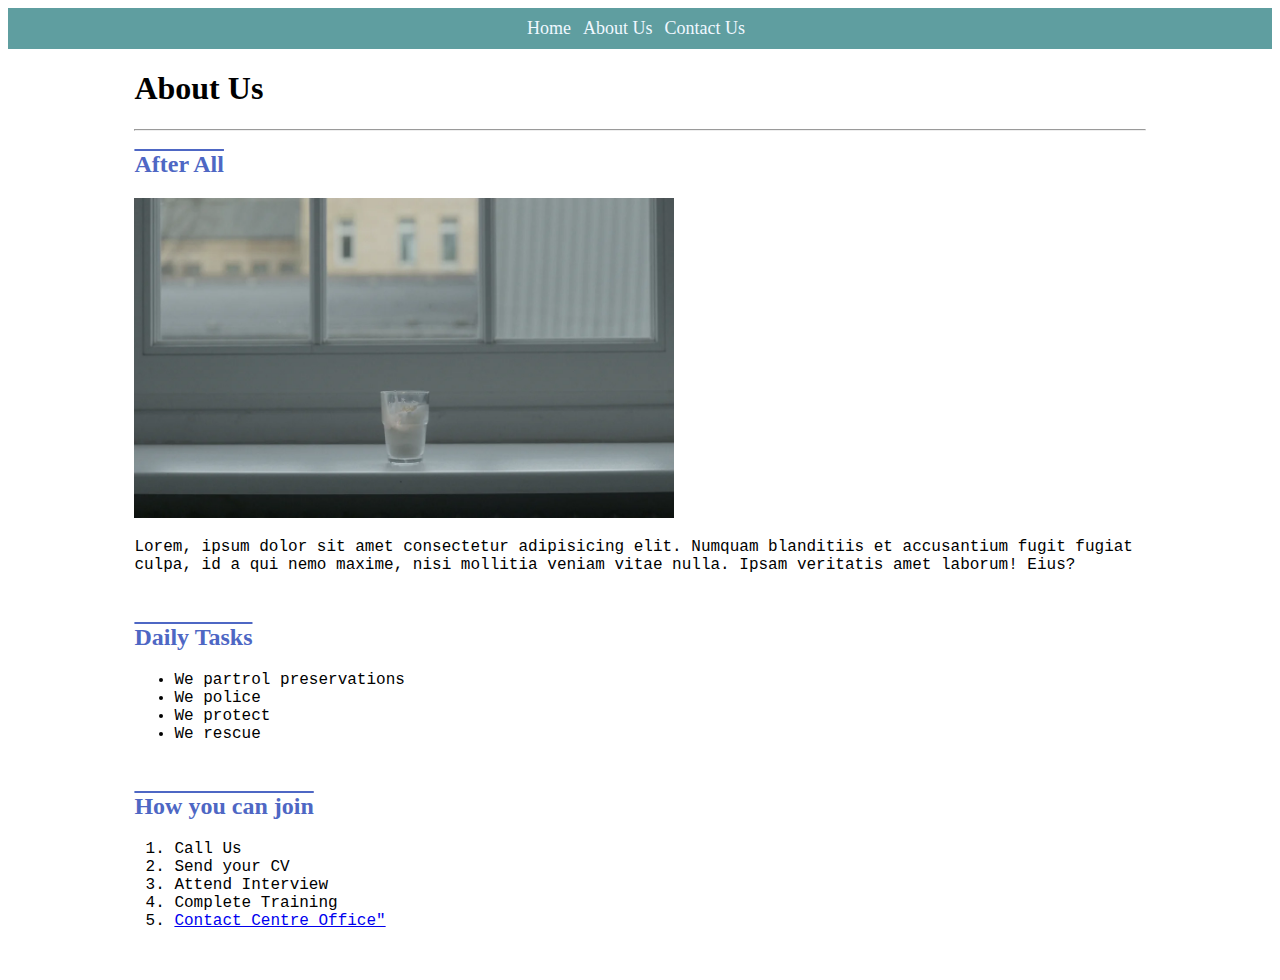
<file: about_us.html>
<!DOCTYPE html>
<html lang="en">

<head>
    <meta charset="UTF-8">
    <meta name="viewport" content="width=device-width, initial-scale=1.0">
    <title>About Us</title>
    <link rel="stylesheet" href="stylesheets/site.css"/>
</head>

<body>
    <div id="header">
         <div id="nav">
            <!-- comment lines/anything here will not be displayed on the website page -->
            <a href="index.html">Home</a>
            <a href="about_us.html">About Us</a>
            <a href="contact_us.html">Contact Us</a>
      </div>
    </div>
   
    <div id="main">
        <h1>About Us</h1>
        <hr/>
        
        <article>
            <h2>After All</h2>
            <img src="images/after_all.webp" alt="After All" height="320" width="540"/>
            <p>Lorem, ipsum dolor sit amet consectetur adipisicing elit. Numquam blanditiis et accusantium fugit fugiat culpa, id a qui nemo maxime, nisi mollitia veniam vitae nulla. Ipsam veritatis amet laborum! Eius?</p>
        </article>
        
        <article>
            <h2>Daily Tasks</h2>
            <ul>
                <li>We partrol preservations</li>
                <li>We police</li>
                <li>We protect</li>
                <li>We rescue</li>
            </ul>
        </article>

        <article>
            <h2>How you can join</h2>
            <ol>
                <li>Call Us</li>
                <li>Send your CV</li>
                <li>Attend Interview</li>
                <li>Complete Training</li>
                <li>
                    <a href="contact_us.html"> Contact Centre Office"</a>
                </li>
            </ol>
        </article>
    </div>
</body>
</html>
</file>
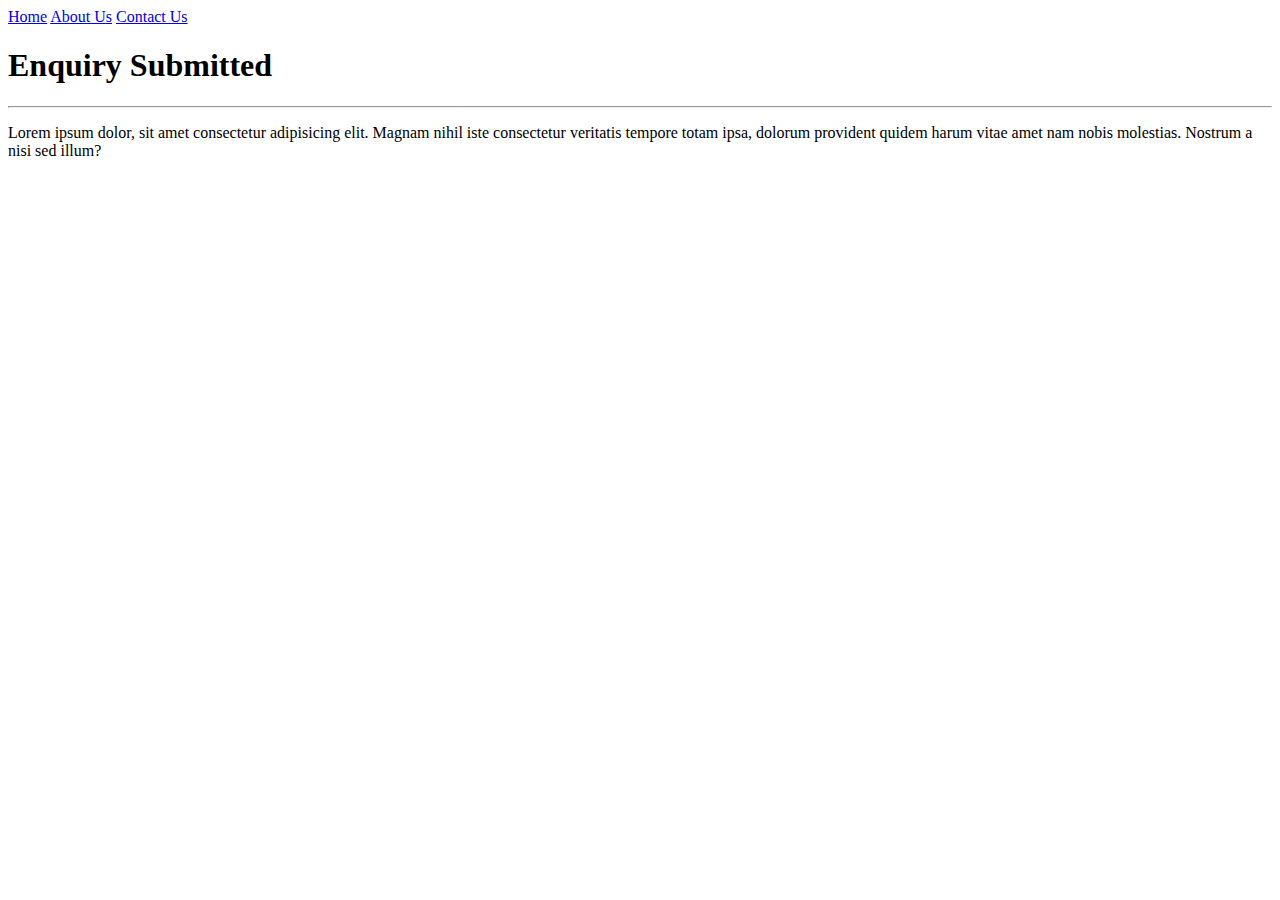
<file: confirmation.html>
<!DOCTYPE html>
<html lang="en">
<head>
    <meta charset="UTF-8">
    <meta name="viewport" content="width=<device-width>, initial-scale=1.0">
    <title>Document</title>
</head>
<body>
    <a href="index.html">Home</a>
    <a href="about_us.html">About Us</a>
    <a href="contact_us.html">Contact Us</a>

    <h1>Enquiry Submitted</h1>
    <hr/>
    <p>Lorem ipsum dolor, sit amet consectetur adipisicing elit. Magnam nihil iste consectetur veritatis tempore totam ipsa, dolorum provident quidem harum vitae amet nam nobis molestias. Nostrum a nisi sed illum?</p>
</body>
</html>
</file>
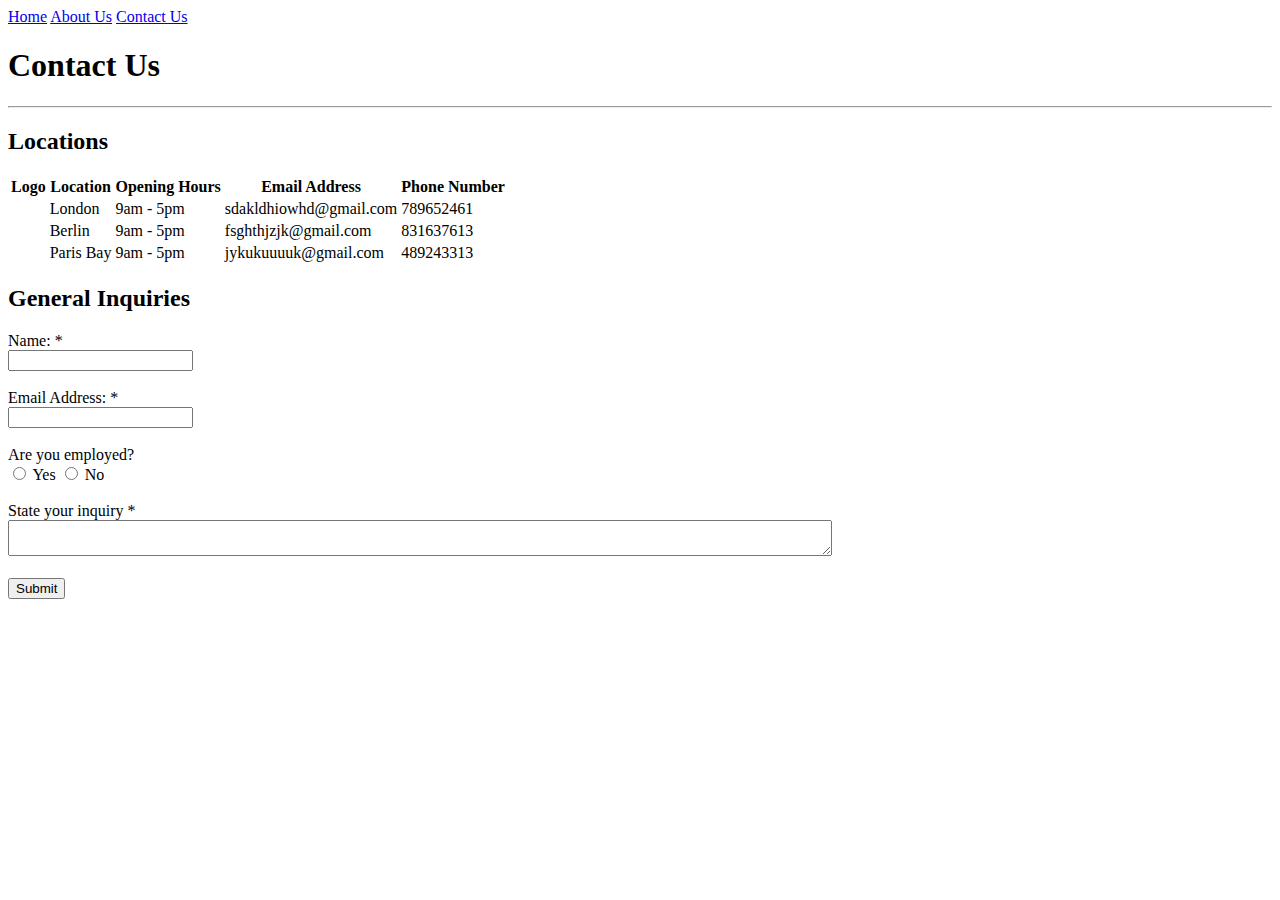
<file: contact_us.html>
<!DOCTYPE html>
<html lang="en">
<head>
    <meta charset="UTF-8">
    <meta name="viewport" content="width=device-width, initial-scale=1.0">
    <title>Contact Us</title>
</head>
<body>
    <a href="index.html">Home</a>
    <a href="about_us.html">About Us</a>
    <a href="contact_us.html">Contact Us</a>

    <h1>Contact Us</h1>
    <hr/>

    <h2>Locations</h2>
    <table>
         <tr>
            <th>Logo</th>
            <th>Location</th>
            <th>Opening Hours</th>
            <th>Email Address</th>
            <th>Phone Number</th>
         </tr>
         <tr>
            <td>
               <img class="logo" scr="" alt=""/> 
            </td>
            <td>London</td>
            <td>9am - 5pm</td>
            <td>sdakldhiowhd@gmail.com</td>
            <td>789652461</td>
         </tr>
         <tr>
            <td>
                <img scr="" alt=""/> 
             </td>
            <td>Berlin</td>
            <td>9am - 5pm</td>
            <td>fsghthjzjk@gmail.com</td>
            <td>831637613</td>
         </tr>
         <tr>
            <td>
                <img scr="" alt=""/> 
             </td>
            <td>Paris Bay</td>
            <td>9am - 5pm</td>
            <td>jykukuuuuk@gmail.com</td>
            <td>489243313</td>
         </tr>
    </table>
    <h2>General Inquiries</h2>
    <form action="confirmation.html">
        <label for="fullname">Name: *</label><br/>
        <input required type="text" id="fullname" name="fullname"/> 
        <br/><br/>
        <label for="email">Email Address: *</label><br/>
        <input required type="email" id="email" name="emailaddress"/>
        <br/><br/>
        <label>Are you employed?</label><br/>
        <input type="radio" value="Y" name="employed"/> Yes
        <input type="radio" value="N" name="employed"/> No
        <br/><br/>
        <label for="inquiry">State your inquiry *</label><br/>
        <textarea cols="100" row="80" maxlength="150" id="inquiry" name="inquiry"></textarea>
        <br/><br/>

        <input type="submit" />

    </form>

</body>
</html>
</file>
<file: stylesheets/site.css>
h2{
    color:rgb(78, 103, 196);
    text-decoration: overline;
}

h1, h2{
    font-family: Georgia, 'Times New Roman', Times, serif;
}

p, li{
    font-family: 'Courier New', Courier, monospace;
}

#banner{
    background-color:rgb(219, 124, 40);
    padding: 10px;
    text-align:center;
}

#banner a{
    font-size: larger;
    font-family: Georgia, 'Times New Roman', Times, serif;
}

#nav{
    background-color:cadetblue;
    padding: 10px;
    text-align:center;
}

#nav a:hover{
    background-color:black ;
}


#nav a{
    color: aliceblue;
    text-decoration: dashed;
    font-size: large;
    margin-right: 8px;
}

#footer{
      background-color:darkkhaki;
      min-height: 30px;
      text-align:center;
      padding: 20px;
      padding-bottom: 10px;
}


#main, main{
    width: 80%;
    margin: 0 auto;
}


article{
    margin-bottom: 50px;
}

.logo{
    height: 50px;
    width: 50px;
}

.differentlookingtext{
    font-size:larger;
    font-family: Georgia, 'Times New Roman', Times, serif;
    font-weight: bold;
}

.weirdcolor{
    color: darkmagenta;
}
</file>
